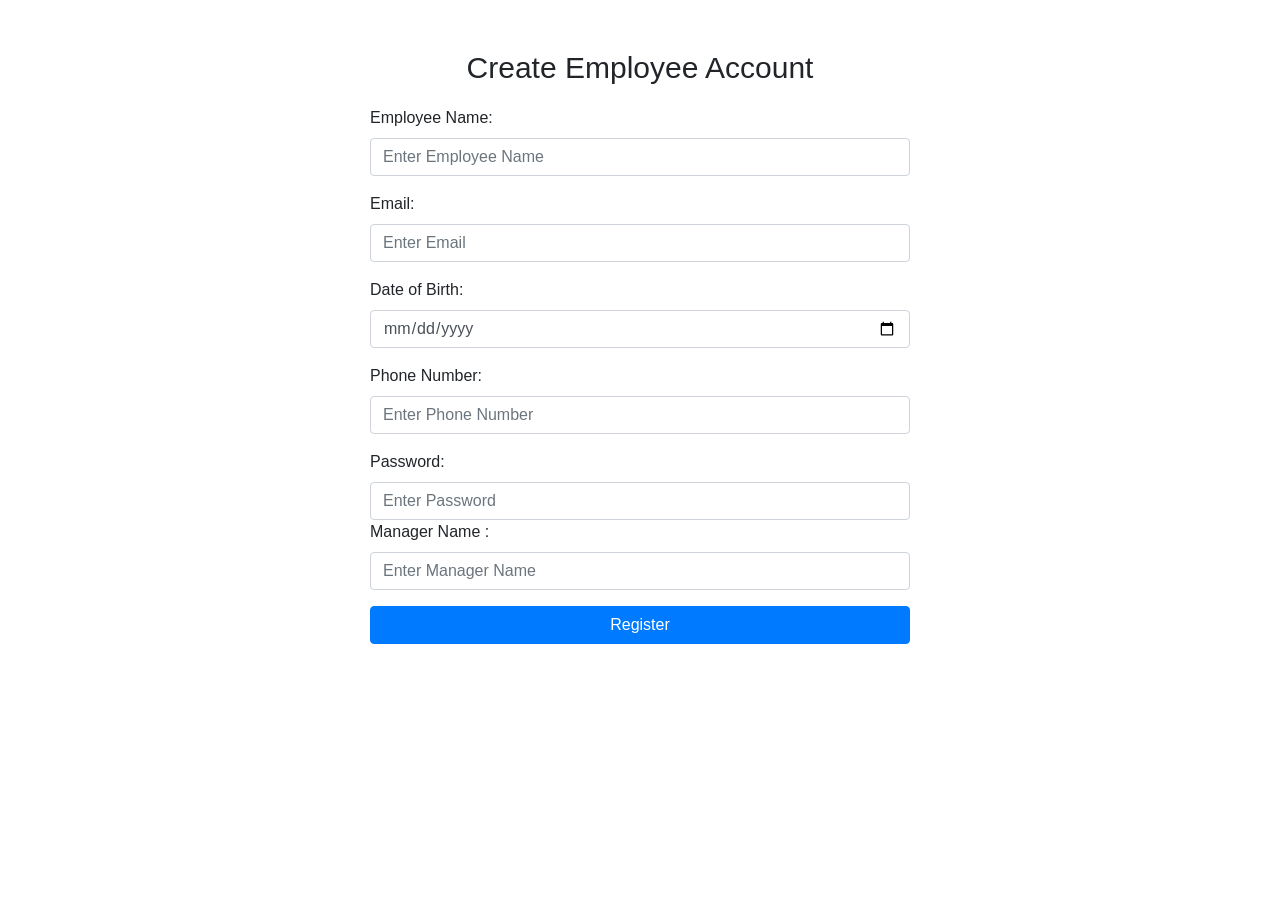
<file: src/main/webapp/register.html>
<!DOCTYPE html>
<html lang="en">
<head>
    <meta charset="UTF-8">
    <meta name="viewport" content="width=device-width, initial-scale=1.0">
    <title>Create Employee Account</title>
    <link rel="stylesheet"
          href="https://stackpath.bootstrapcdn.com/bootstrap/4.3.1/css/bootstrap.min.css"
          integrity="sha384-ggOyR0iXCbMQv3Xipma34MD+dH/1fQ784/j6cY/iJTQUOhcWr7x9JvoRxT2MZw1T"
          crossorigin="anonymous">
    <style>
        .container {
            margin-top: 50px;
        }

        .heading {
            font-size: 30px;
            text-align: center;
            margin-bottom: 20px;
        }

        .btn-primary {
            width: 100%;
        }
    </style>
</head>
<body>

<div class="container">
    <div class="row justify-content-center">
        <div class="col-lg-6 col-md-8 col-sm-10">
            <h1 class="heading">Create Employee Account</h1>
            <form action="signup" method="post">
                <div class="form-group">
                    <label for="empName">Employee Name:</label>
                    <input type="text" class="form-control" id="empName" placeholder="Enter Employee Name"
                           name="empName" required>
                </div>

                <div class="form-group">
                    <label for="email">Email:</label>
                    <input type="email" class="form-control" id="email" placeholder="Enter Email"
                           name="emailId" required>
                </div>

                <div class="form-group">
                    <label for="DateOfBirth">Date of Birth:</label>
                    <input type="date" class="form-control" id="DateOfBirth" name="DateOfBirth" required>
                </div>

                <div class="form-group">
                    <label for="phoneNumber">Phone Number:</label>
                    <input type="tel" class="form-control" id="phoneNumber" placeholder="Enter Phone Number"
                           name="phoneNumber" required>
                </div>
                <div class ="form-group">
                    <label for ="password">Password:</label>
                    <input type="password" class="form-control" id="password" placeholder="Enter Password"
                           name="password" required>

                <div class="form-group">
                    <label for="managerId">Manager Name :</label>
                    <input type="number" class="form-control" id="managerId" placeholder="Enter Manager Name"
                           name="managerId" required>
                </div>

                <button type="submit" class="btn btn-primary">Register</button>
            </form>
        </div>
    </div>
</div>

</body>
</html>
</file>
